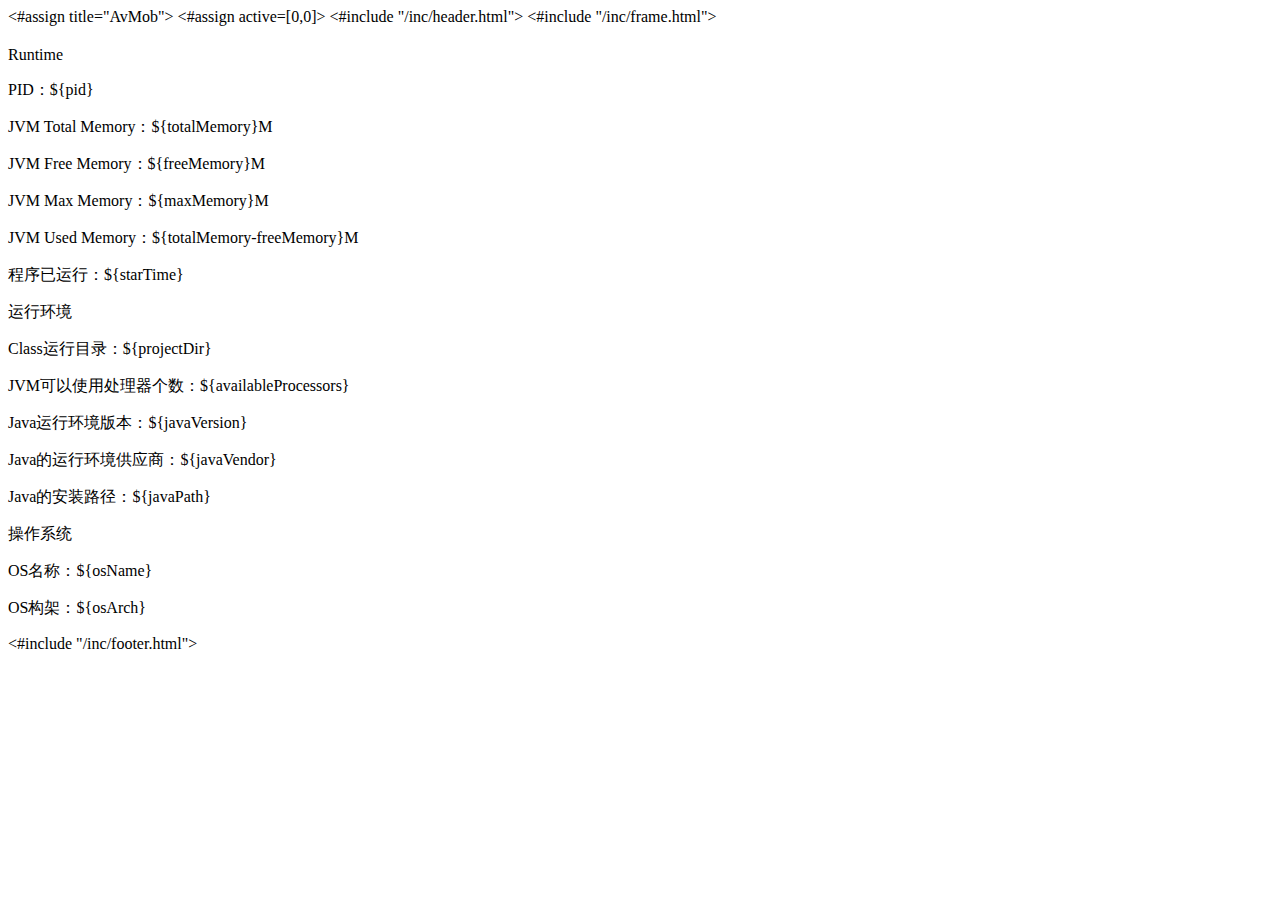
<file: src/main/resources/templates/home/index.html>
<!DOCTYPE html>
<html lang="zh">
<head>
    <meta charset="UTF-8">
    <#assign title="AvMob">
    <#assign active=[0,0]>
    <#include "/inc/header.html">
    <#include "/inc/frame.html">

    <style>
        body, html {
            background-color: #FFFFFF;
        }
    </style>

</head>


<div class="mdui-panel" style="margin-top: 20px" mdui-panel>

    <div class="mdui-panel-item mdui-panel-item-open">
        <div class="mdui-panel-item-header">Runtime</div>
        <div class="mdui-panel-item-body" style="height: auto;">
            <p>PID：${pid}</p>
            <p>JVM Total Memory：${totalMemory}M</p>
            <p>JVM Free Memory：${freeMemory}M</p>
            <p>JVM Max Memory：${maxMemory}M</p>
            <p>JVM Used Memory：${totalMemory-freeMemory}M</p>
            <p></p>
            <p>程序已运行：${starTime}</p>
        </div>
    </div>
    <div class="mdui-panel-item mdui-panel-item-open">
        <div class="mdui-panel-item-header">运行环境</div>
        <div class="mdui-panel-item-body" style="height: auto;">
            <p>Class运行目录：${projectDir}</p>
            <p>JVM可以使用处理器个数：${availableProcessors}</p>
            <p>Java运行环境版本：${javaVersion}</p>
            <p>Java的运行环境供应商：${javaVendor}</p>
            <p>Java的安装路径：${javaPath}</p>
        </div>
    </div>
    <div class="mdui-panel-item mdui-panel-item-open">
        <div class="mdui-panel-item-header">操作系统</div>
        <div class="mdui-panel-item-body" style="height: auto;">
            <p>OS名称：${osName}</p>
            <p>OS构架：${osArch}</p>
        </div>
    </div>
</div>

<#include "/inc/footer.html">

</body>
</html>
</file>
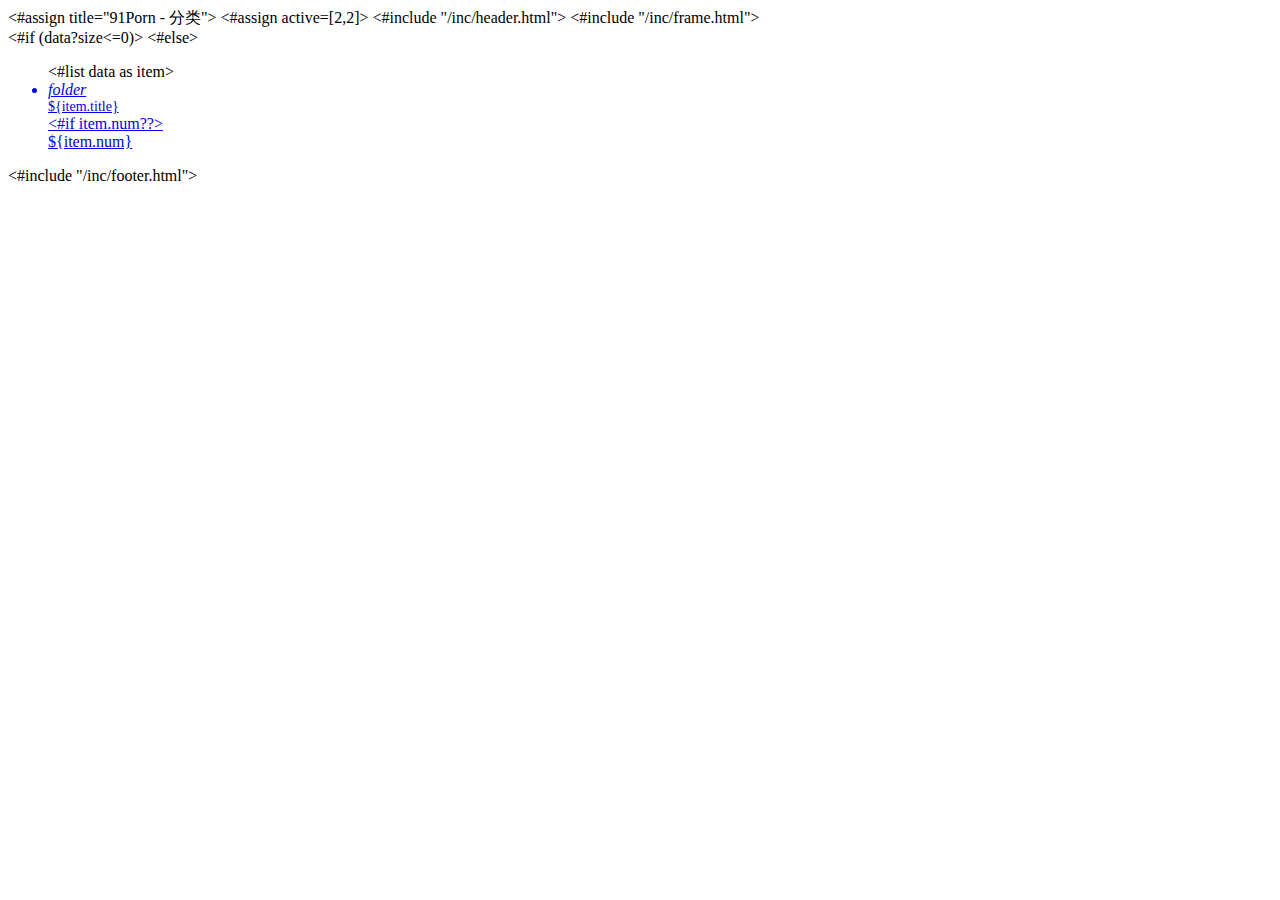
<file: src/main/resources/templates/91porn/cate.html>
<!DOCTYPE html>
<html lang="zh">
<head>
    <meta charset="UTF-8">
    <#assign title="91Porn - 分类">
    <#assign active=[2,2]>
    <#include "/inc/header.html">
    <#include "/inc/frame.html">

    <style>
        body, html {
            background-color: #FFFFFF;
        }

        .mdui-list-item-content{
            font-size: 14px;
        }

    </style>

</head>


<div class="mdui-container">


    <#if (data?size<=0)>

    <#else>

        <ul class="mdui-list">

            <#list data as item>

            <a href="list?cate=${item.href}&cateName=${item.title}&page=1">

                <li class="mdui-list-item mdui-ripple">
                    <i class="mdui-list-item-avatar mdui-icon material-icons">folder</i>
                    <div class="mdui-list-item-content">${item.title}</div>

                    <#if item.num??>
                    <div>${item.num}</div>
                </#if>

                </li>

            </a>

        </#list>

        </ul>

    </#if>



</div>

<#include "/inc/footer.html">

</body>
</html>
</file>
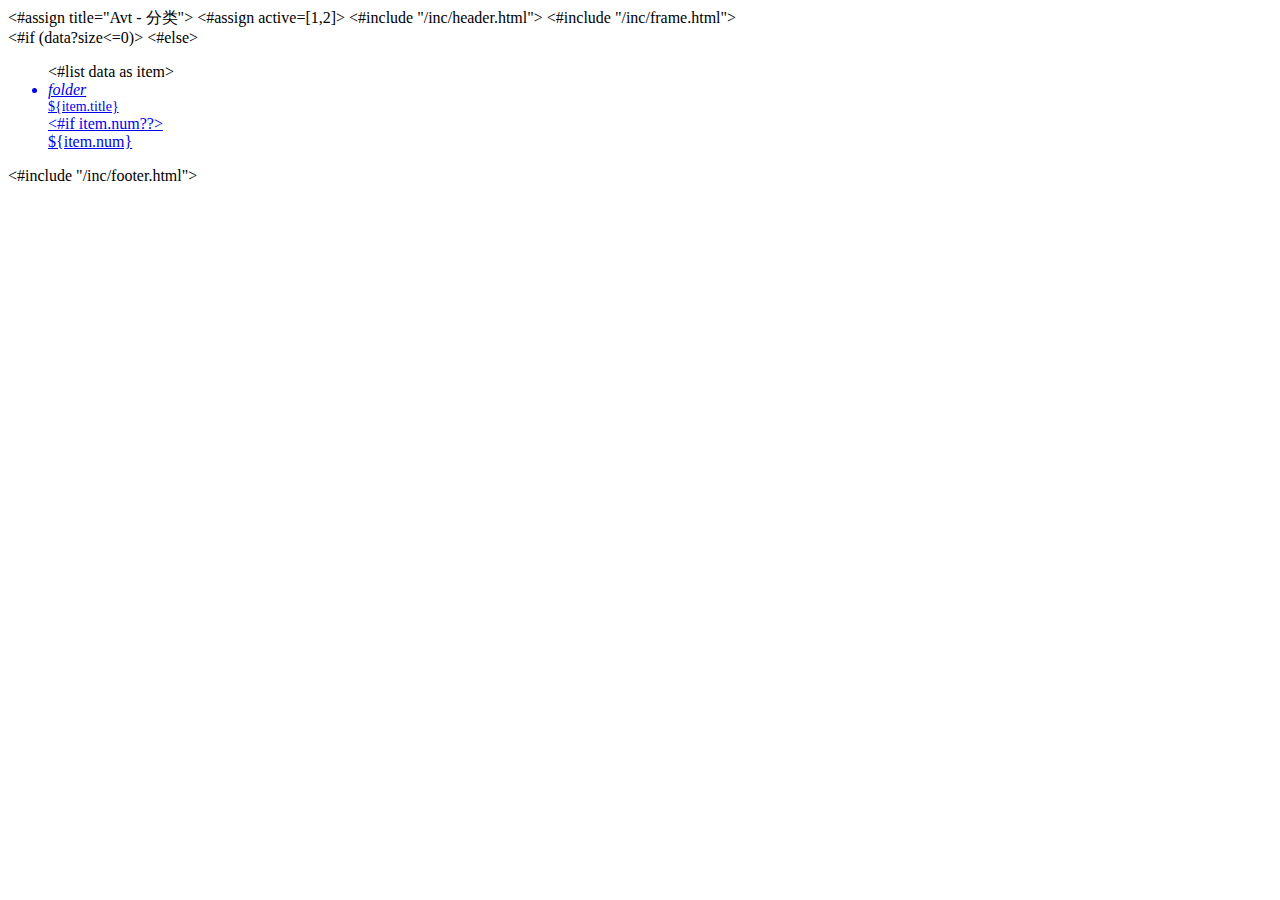
<file: src/main/resources/templates/avt/cate.html>
<!DOCTYPE html>
<html lang="zh">
<head>
    <meta charset="UTF-8">
    <#assign title="Avt - 分类">
    <#assign active=[1,2]>
    <#include "/inc/header.html">
    <#include "/inc/frame.html">

    <style>
        body, html {
            background-color: #FFFFFF;
        }

        .mdui-list-item-content{
            font-size: 14px;
        }

    </style>

</head>


<div class="mdui-container">


    <#if (data?size<=0)>

    <#else>

        <ul class="mdui-list">

            <#list data as item>

            <a href="list?cate=${item.href}&cateName=${item.title}&page=1">

                <li class="mdui-list-item mdui-ripple">
                    <i class="mdui-list-item-avatar mdui-icon material-icons">folder</i>
                    <div class="mdui-list-item-content">${item.title}</div>

                    <#if item.num??>
                    <div>${item.num}</div>
                </#if>

                </li>

            </a>

        </#list>

        </ul>

    </#if>



</div>

<#include "/inc/footer.html">

</body>
</html>
</file>
